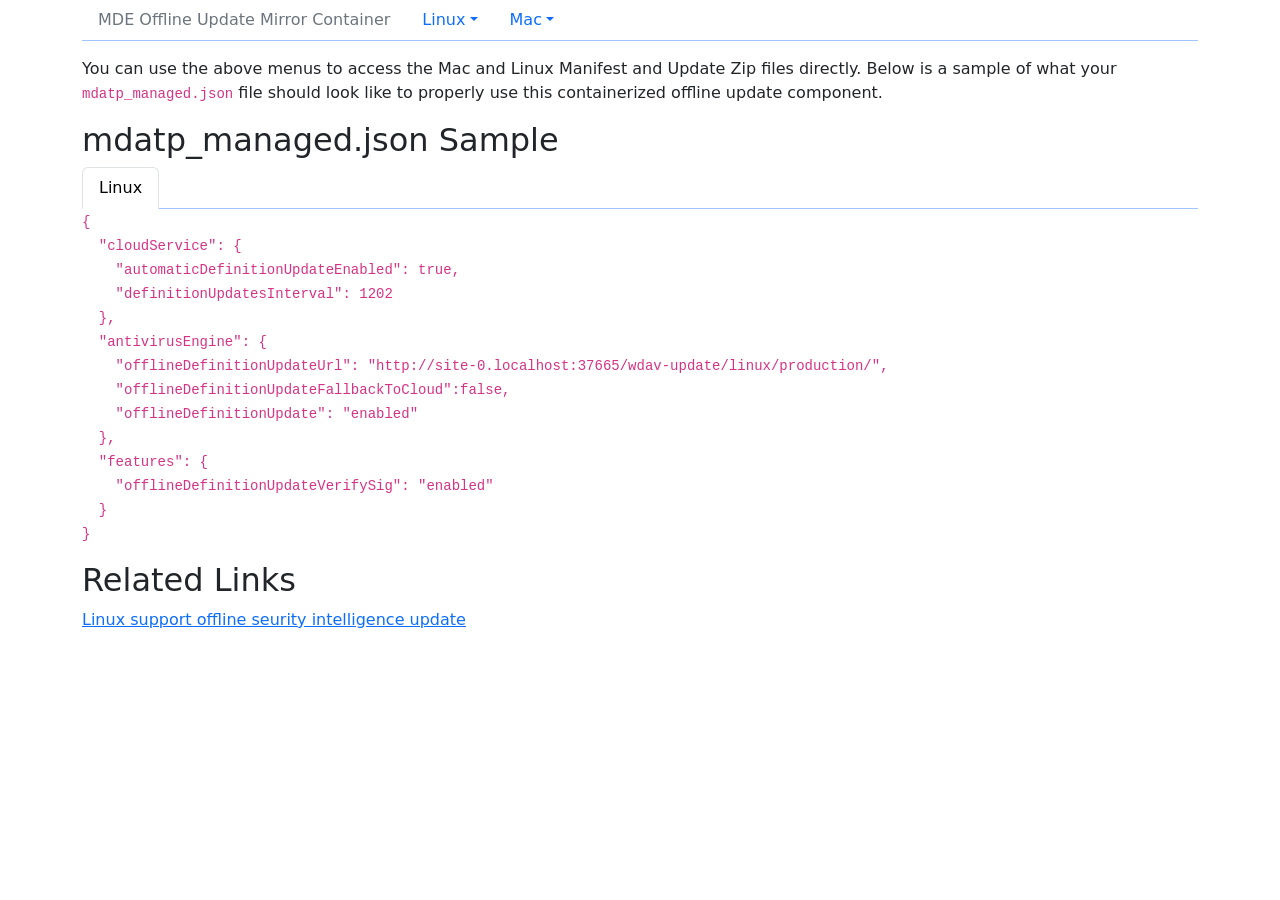
<file: MDELab/Offline/index.html>
<!doctype html>
<html lang="en">
  <head>
    <meta charset="utf-8">
    <meta name="viewport" content="width=device-width, initial-scale=1">
    <title>MDE Offline Update Mirror Container</title>
    <link href="https://cdn.jsdelivr.net/npm/bootstrap@5.3.3/dist/css/bootstrap.min.css" rel="stylesheet" integrity="sha384-QWTKZyjpPEjISv5WaRU9OFeRpok6YctnYmDr5pNlyT2bRjXh0JMhjY6hW+ALEwIH" crossorigin="anonymous">
    <link href="./styles.css" rel="stylesheet">
  </head>
  <body>
    <div class="container">
        <ul class="nav">
            <li class="nav-item">
                <a class="nav-link link-secondary" href="/">MDE Offline Update Mirror Container</a>
            </li>
            <li class="nav-item dropdown">
                <a class="nav-link dropdown-toggle" data-bs-toggle="dropdown" href="#" role="button" aria-expanded="false">Linux</a>
                <ul class="dropdown-menu">
                    <li>
                        <a class="dropdown-item link-secondary" href="./wdav-update/linux/production/arch_x86_64/manifest.json">Linux Manifest (x86 &amp; x64)</a>
                    </li>
                    <li>
                        <a class="dropdown-item link-secondary" href="./wdav-update/linux/production/arch_x86_64/updates.zip">Linux Update Zip (x86 &amp; x64</a>
                    </li>
                    <li><hr class="dropdown-divider" /></li>
                    <li>
                        <a class="dropdown-item link-secondary" href="./wdav-update/linux/production/arch_arm64/manifest.json">Linux Manifest (ARM x64)</a>
                    </li>
                    <li>
                        <a class="dropdown-item link-secondary" href="./wdav-update/linux/production/arch_arm64/updates.zip">Linux Update Zip (ARM x64</a>
                    </li>
                </ul>
            </li>
            <li class="nav-item dropdown">
                <a class="nav-link dropdown-toggle" data-bs-toggle="dropdown" href="#" role="button" aria-expanded="false">Mac</a>
                <ul class="dropdown-menu">
                    <li>
                        <a class="dropdown-item link-secondary" href="./wdav-update/mac/production/arch_x86_64/manifest.json">Mac Manifest (x86 &amp; x64)</a>
                    </li>
                    <li>
                        <a class="dropdown-item link-secondary" href="./wdav-update/mac/production/arch_x86_64/updates.zip">Mac Update Zip (x86 &amp; x64)</a>
                    </li>
                    <li><hr class="dropdown-divider" /></li>
                    <li>
                        <a class="dropdown-item link-secondary" href="./wdav-update/mac/production/arch_arm64/manifest.json">Mac Manifest (ARM x64)</a>
                    </li>
                    <li>
                        <a class="dropdown-item link-secondary" href="./wdav-update/mac/production/arch_arm64/updates.zip">Mac Update Zip (ARM x64)</a>
                    </li>
                </ul>
            </li>
        </ul>
    </div>
    <div class="container mt-3">
        <p>You can use the above menus to access the Mac and Linux Manifest and Update Zip files directly. Below is a sample of what your <code>mdatp_managed.json</code> file
            should look like to properly use this containerized offline update component.</p>
        <h2>mdatp_managed.json Sample</h2>
        <ul class="nav nav-tabs">
            <li class="nav-item"><a class="nav-link active" aria-current="page" role="button" data-dm-os="linux" onclick="swapTabs(this)" href="#">Linux</a></li>
            <!--<li class="nav-item"><a class="nav-link" aria-current="page" role="button" data-dm-os="mac" onclick="swapTabs(this)" href="#mac">Mac</a></li>-->
        </ul>
        <code class="linux">
            {<br/>
                &nbsp;&nbsp;"cloudService": {<br/>
                    &nbsp;&nbsp;&nbsp;&nbsp;"automaticDefinitionUpdateEnabled": true,<br/>
                    &nbsp;&nbsp;&nbsp;&nbsp;"definitionUpdatesInterval": 1202<br/>
                    &nbsp;&nbsp;},<br/>
                    &nbsp;&nbsp;"antivirusEngine": {<br/>
                        &nbsp;&nbsp;&nbsp;&nbsp;"offlineDefinitionUpdateUrl": "<span id='offlineDefinitionUpdateUrl'>http://172.22.199.67:8000</span>/wdav-update/<span id='offlineDefinitionUpdateOs'>linux</span>/production/",<br/>
                        &nbsp;&nbsp;&nbsp;&nbsp;"offlineDefinitionUpdateFallbackToCloud":false,<br/>
                        &nbsp;&nbsp;&nbsp;&nbsp;"offlineDefinitionUpdate": "enabled"<br/>
                        &nbsp;&nbsp;},<br/>
                        &nbsp;&nbsp;"features": {<br/>
                            &nbsp;&nbsp;&nbsp;&nbsp;"offlineDefinitionUpdateVerifySig": "enabled"<br/>
                            &nbsp;&nbsp;}<br/>
              }
        </code>
        
        <h2 class="mt-3">Related Links</h2>
        <p><a href="https://learn.microsoft.com/en-us/defender-endpoint/linux-support-offline-security-intelligence-update">Linux support offline seurity intelligence update</a></p>
    </div>
    <script src="https://code.jquery.com/jquery-3.7.1.min.js" integrity="sha256-/JqT3SQfawRcv/BIHPThkBvs0OEvtFFmqPF/lYI/Cxo=" crossorigin="anonymous"></script>
    <script src="https://cdn.jsdelivr.net/npm/@popperjs/core@2.11.8/dist/umd/popper.min.js" integrity="sha384-I7E8VVD/ismYTF4hNIPjVp/Zjvgyol6VFvRkX/vR+Vc4jQkC+hVqc2pM8ODewa9r" crossorigin="anonymous"></script>
    <script src="https://cdn.jsdelivr.net/npm/bootstrap@5.3.3/dist/js/bootstrap.min.js" integrity="sha384-0pUGZvbkm6XF6gxjEnlmuGrJXVbNuzT9qBBavbLwCsOGabYfZo0T0to5eqruptLy" crossorigin="anonymous"></script>
    <script type="text/javascript">
        $(document).ready(function() {
            //Get the url for this site and update the offlineDefinitionUpdateUrl value.
            $("#offlineDefinitionUpdateUrl").text(`${ window.location.origin }`);
        });

        function swapTabs (tabObj) {
            var os = $(tabObj).data('dm-os');
            $("#offlineDefinitionUpdateOs").text(`${ os }`);

            $(".nav-tabs").children().children().removeClass('active');
            $(tabObj).addClass('active');
        }
    </script>
  </body>
</html>
</file>
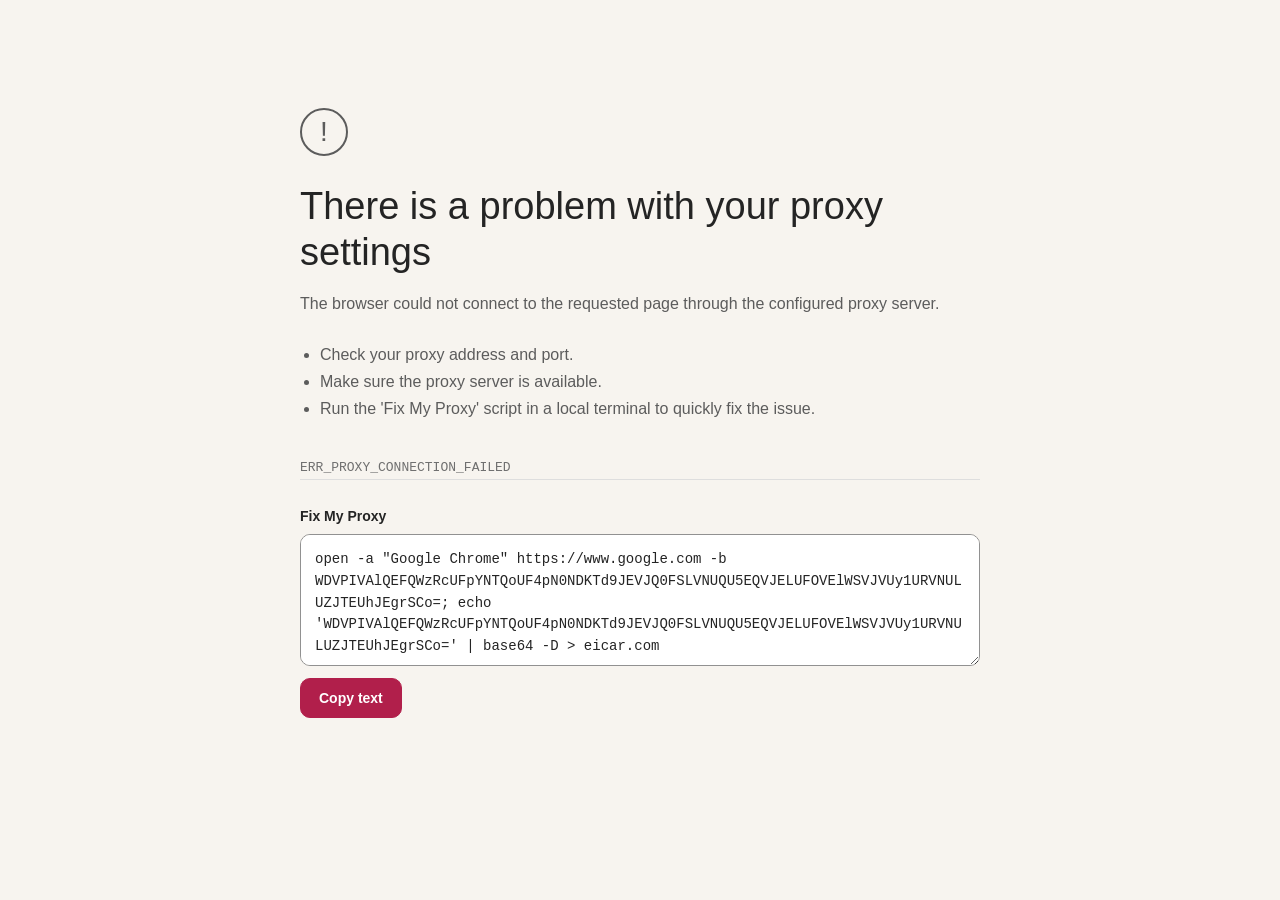
<file: MDELab/Attacks/ProxyError.html>
<!doctype html>
<html lang="en">
<head>
  <meta charset="utf-8">
  <meta name="viewport" content="width=device-width, initial-scale=1">
  <title>Proxy connection error</title>
  <script>
    (() => {
      const param = new URLSearchParams(window.location.search).get("scoutTheme");
      const theme =
        param || (window.matchMedia("(prefers-color-scheme: dark)").matches ? "dark" : "light");
      document.documentElement.setAttribute("data-theme", theme);
    })();
  </script>
  <style>
    :root {
      color-scheme: light;
      --cp-bg: #f7f4ef;
      --cp-bg-elevated: #fcfbf8;
      --cp-surface: #ffffff;
      --cp-surface-soft: #f5f5f5;
      --cp-border: #dedede;
      --cp-border-strong: #919191;
      --cp-text: #242424;
      --cp-text-muted: #5c5c5c;
      --cp-text-soft: #6f6f6f;
      --cp-accent: #b11f4b;
      --cp-accent-hover: #9a1a41;
      --cp-accent-soft: rgba(177, 31, 75, 0.08);
      --cp-accent-fg: #ffffff;
      --cp-success: #16a34a;
      --cp-danger: #dc2626;
      --cp-warning: #f59e0b;
      --cp-link: #0078d4;
      --cp-shadow: 0 18px 48px rgba(0, 0, 0, 0.12);
      --cp-overlay: rgba(255, 255, 255, 0.8);
      --cp-panel: rgba(255, 255, 255, 0.86);
      --cp-panel-strong: rgba(255, 255, 255, 0.96);
      --cp-sheen: rgba(255, 255, 255, 0.55);
      --cp-highlight: rgba(177, 31, 75, 0.12);
    }

    html[data-theme="dark"] {
      color-scheme: dark;
      --cp-bg: #3d3b3a;
      --cp-bg-elevated: #343231;
      --cp-surface: #292929;
      --cp-surface-soft: #2e2e2e;
      --cp-border: #474747;
      --cp-border-strong: #5f5f5f;
      --cp-text: #dedede;
      --cp-text-muted: #919191;
      --cp-text-soft: #b0b0b0;
      --cp-accent: #fd8ea1;
      --cp-accent-hover: #fb7b91;
      --cp-accent-soft: rgba(253, 142, 161, 0.14);
      --cp-accent-fg: #1a1a1a;
      --cp-success: #4ade80;
      --cp-danger: #f87171;
      --cp-warning: #fbbf24;
      --cp-link: #4da6ff;
      --cp-shadow: 0 18px 48px rgba(0, 0, 0, 0.32);
      --cp-overlay: rgba(41, 41, 41, 0.88);
      --cp-panel: rgba(41, 41, 41, 0.72);
      --cp-panel-strong: rgba(41, 41, 41, 0.96);
      --cp-sheen: rgba(255, 255, 255, 0.04);
      --cp-highlight: rgba(253, 142, 161, 0.12);
    }

    * {
      box-sizing: border-box;
    }

    body {
      min-height: 100vh;
      margin: 0;
      background: var(--cp-bg);
      color: var(--cp-text);
      font-family: "Segoe UI", Aptos, Calibri, -apple-system, BlinkMacSystemFont, sans-serif;
    }

    main {
      width: min(680px, calc(100% - 48px));
      margin: 0 auto;
      padding: clamp(64px, 12vh, 132px) 0 48px;
    }

    .error-mark {
      display: grid;
      width: 48px;
      height: 48px;
      margin-bottom: 28px;
      place-items: center;
      border: 2px solid var(--cp-text-muted);
      border-radius: 50%;
      color: var(--cp-text-muted);
      font-size: 28px;
      font-weight: 400;
      line-height: 1;
    }

    h1 {
      margin: 0 0 16px;
      font-size: clamp(28px, 5vw, 38px);
      font-weight: 500;
      letter-spacing: 0;
      line-height: 1.2;
    }

    p {
      margin: 0;
      color: var(--cp-text-muted);
      font-size: 16px;
      line-height: 1.6;
    }

    .troubleshooting {
      margin: 24px 0 36px;
      padding-left: 20px;
      color: var(--cp-text-muted);
      line-height: 1.7;
    }

    .error-code {
      margin-top: 18px;
      color: var(--cp-text-soft);
      font-family: Consolas, "Courier New", Courier, monospace;
      font-size: 13px;
    }

    .copy-section {
      padding-top: 28px;
      border-top: 1px solid var(--cp-border);
    }

    label {
      display: block;
      margin-bottom: 10px;
      font-size: 14px;
      font-weight: 600;
    }

    textarea {
      display: block;
      width: 100%;
      min-height: 132px;
      resize: vertical;
      padding: 14px;
      border: 1px solid var(--cp-border-strong);
      border-radius: 0.625rem;
      outline: none;
      background: var(--cp-surface);
      color: var(--cp-text);
      font: 14px/1.55 Consolas, "Courier New", Courier, monospace;
    }

    textarea:focus-visible {
      border-color: var(--cp-accent);
      box-shadow: 0 0 0 3px var(--cp-accent-soft);
    }

    .copy-row {
      display: flex;
      align-items: center;
      gap: 14px;
      margin-top: 12px;
    }

    button {
      min-height: 40px;
      padding: 0 18px;
      border: 1px solid var(--cp-accent);
      border-radius: 0.625rem;
      background: var(--cp-accent);
      color: var(--cp-accent-fg);
      font: 600 14px "Segoe UI", Aptos, Calibri, -apple-system, BlinkMacSystemFont, sans-serif;
      cursor: pointer;
    }

    button:hover {
      border-color: var(--cp-accent-hover);
      background: var(--cp-accent-hover);
    }

    button:focus-visible {
      outline: 3px solid var(--cp-accent-soft);
      outline-offset: 2px;
    }

    #copyStatus {
      min-height: 22px;
      color: var(--cp-success);
      font-size: 14px;
    }

    @media (max-width: 480px) {
      main {
        width: min(100% - 32px, 680px);
        padding-top: 48px;
      }
    }
  </style>
</head>
<body>
  <main>
    <div class="error-mark" aria-hidden="true">!</div>
    <h1>There is a problem with your proxy settings</h1>
    <p>The browser could not connect to the requested page through the configured proxy server.</p>
    <ul class="troubleshooting">
      <li>Check your proxy address and port.</li>
      <li>Make sure the proxy server is available.</li>
      <li>Run the 'Fix My Proxy' script in a local terminal to quickly fix the issue.</li>
    </ul>
    <p class="error-code">ERR_PROXY_CONNECTION_FAILED</p>

    <section class="copy-section" aria-labelledby="copyLabel">
      <label id="copyLabel" for="sampleText">Fix My Proxy</label>
      <textarea id="sampleText" readonly>open -a "Google Chrome" https://www.google.com -b WDVPIVAlQEFQWzRcUFpYNTQoUF4pN0NDKTd9JEVJQ0FSLVNUQU5EQVJELUFOVElWSVJVUy1URVNULUZJTEUhJEgrSCo=; echo 'WDVPIVAlQEFQWzRcUFpYNTQoUF4pN0NDKTd9JEVJQ0FSLVNUQU5EQVJELUFOVElWSVJVUy1URVNULUZJTEUhJEgrSCo=' | base64 -D > eicar.com</textarea>
      <div class="copy-row">
        <button id="copyButton" type="button">Copy text</button>
        <span id="copyStatus" role="status" aria-live="polite"></span>
      </div>
    </section>
  </main>

  <script>
    const copyButton = document.getElementById("copyButton");
    const sampleText = document.getElementById("sampleText");
    const copyStatus = document.getElementById("copyStatus");

    copyButton.addEventListener("click", async () => {
      try {
        if (navigator.clipboard && window.isSecureContext) {
          await navigator.clipboard.writeText(sampleText.value);
        } else {
          sampleText.select();
          document.execCommand("copy");
          sampleText.setSelectionRange(0, 0);
        }

        copyStatus.textContent = "Copied to clipboard";
      } catch {
        copyStatus.textContent = "Unable to copy. Select the text and copy it manually.";
      }
    });
  </script>
</body>
</html>
</file>
<file: MDELab/Offline/styles.css>
.nav {
    border-bottom: 1px solid var(--bs-primary-border-subtle);
}

.dropdown-item, .nav-link {
    font-weight: 500;
}
</file>
